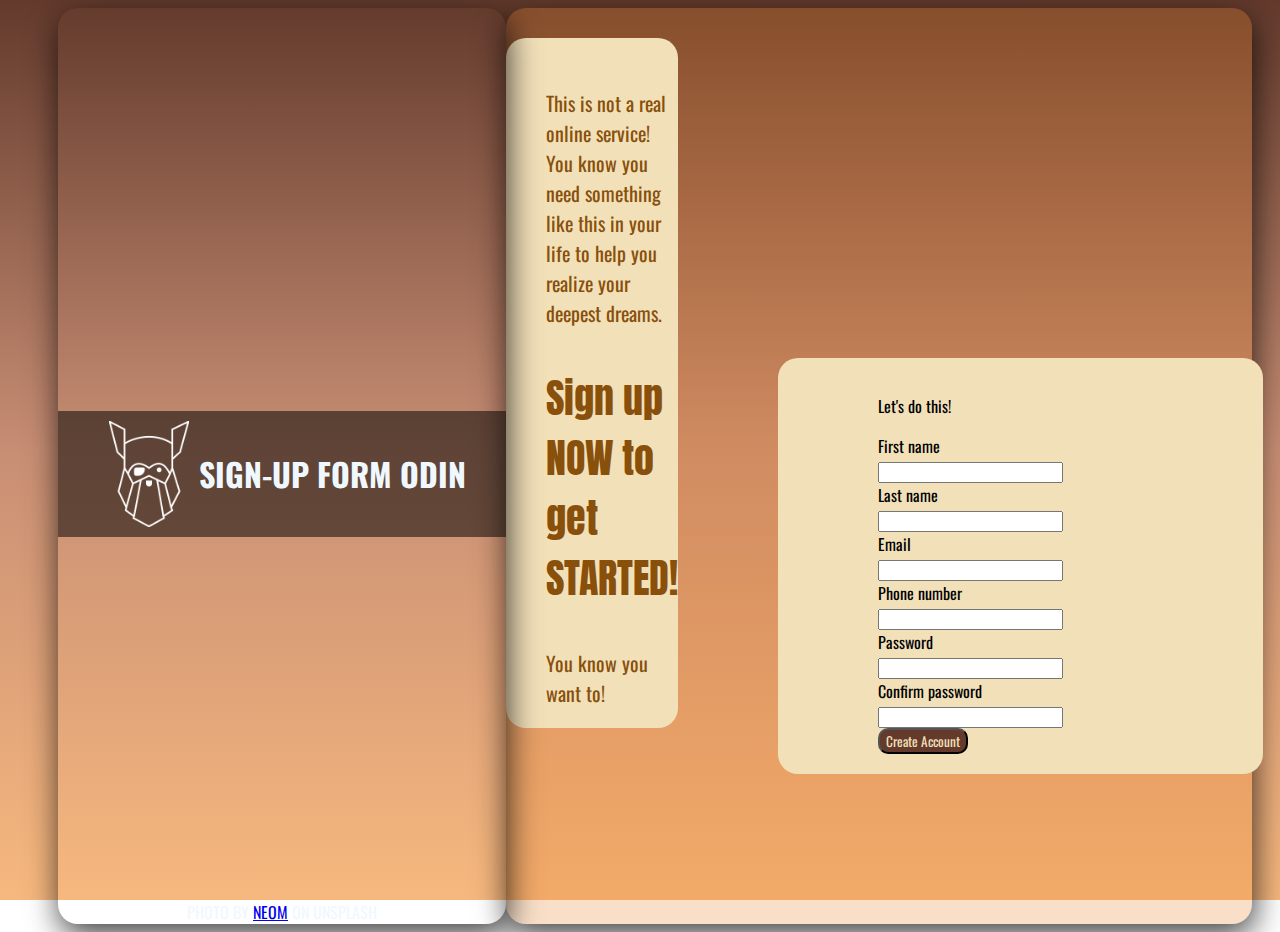
<file: odin-project-part1/index.html>
<!DOCTYPE html>
<html lang="en">
<head>
    <meta charset="UTF-8">
    <meta name="viewport" content="width=device-width, initial-scale=1.0">
    <title>Sign-Up</title>
    <link rel="stylesheet" href="style.css">
</head>
<body>
    <div class="container">
        <div class="left-side">
            <div class="photo-leaf">
                <div class="black-box">
                    <img src="assests/photos/odin-lined.png" alt="odin-logo">
                    <h1 class="title">SIGN-UP FORM ODIN</h1>
                </div>
                <div class="black-transparent-box">
                    PHOTO BY <span class="back-space"></span><a href="https://unsplash.com/photos/AdkJ-LgpTrE"> NEOM </a><span class="back-space"></span> ON UNSPLASH
                </div>
            </div>
        </div>
        <div class="form-right">
            <div class="header">
                <p id="p1">This is not a real online service! You know you need something like this in your life to help you realize your deepest dreams.</p>
                <p id="p2">Sign up NOW to get STARTED!</p>
                <p>You know you want to! </p>
            </div>
            <div class="input-right">
                <form action="#">
                    <div class="form">
                        <p class="form-title">Let's do this!</p>
                        <div class="input">
                            <label for="first-name">First name</label>
                            <input type="text" name="first-name" id="first-name" required>
                        </div>
                        
                        <div class="input">
                            <label for="last-name">Last name</label>
                            <input type="text" name="last-name" id="last-name">
                        </div>
                        
                        <div class="input">
                            <label for="email">Email</label>
                            <input type="email" name="email" id="email" required>
                        </div>
                        
                        <div class="input">
                            <label for="phone-number">Phone number</label>
                            <input type="text" name="phone-number" id="phone-number" minlength="9" maxlength="9">
                        </div>
                        
                        <div class="input">
                            <label for="password">Password</label>
                            <input type="password" name="passwor" id="passwor" required>
                        </div>
                        
                        <div class="input">
                            <label for="confirm-password">Confirm password</label>
                            <input type="password" name="confirm-password" id="confirm-password" required>
                        </div>
                    </div>
                    <div class="left button"><button type="submit">Create Account</button></div>
                </form>
            </div>
        
        </div>
    </div>
    
</body>
</html>
</file>
<file: odin-project-part1/style.css>
/* Imports */
@import url('https://fonts.googleapis.com/css2?family=Oswald&display=swap');
@import url('https://fonts.googleapis.com/css2?family=Yellowtail&display=swap');
@import url('https://fonts.googleapis.com/css2?family=Anton&display=swap');

/* Animations */
@keyframes fade-in {
    from {
        opacity: 0;
    }
    to {
        opacity: 1;
    }
}

/* left-side - style */
body {
    background-image: linear-gradient(#633a2c, #c88e74, #f7b87e);
    background-attachment: fixed;
}

.container {
    display: flex;
    align-items: stretch; /* Ensures both divs have the same height */
}

.photo-leaf {
    flex-grow: 1;
    position: relative;
    width: 35vw;
    min-width: 145px;
    height: 100vh;
    background: url(https://images.unsplash.com/photo-1683009427619-a1a11b799e05?ixlib=rb-4.0.3&ixid=M3wxMjA3fDB8MHxwaG90by1wYWdlfHx8fGVufDB8fHx8fA%3D%3D&auto=format&fit=crop&w=1170&q=80);
    background-size: cover;
    display: flex;
    justify-content: center;
    align-items: center;
    color: aliceblue;
    border-radius: 20px;
    padding-top: 1rem;
    margin-left: 50px;
    box-shadow: 2px 11px 32px 0px rgba(0,0,0,0.75);
    -webkit-box-shadow: 2px 11px 32px 0px rgba(0,0,0,0.75);
    -moz-box-shadow: 2px 11px 32px 0px rgba(0,0,0,0.75);
}

.black-transparent-box {
    font-family: "Oswald";
    position: absolute;
    display: flex;
    justify-content: center;
    bottom: 0;
}

a:visited {
    color: #fcfcfc;
}
a:hover {
    color: #e5440e;
}

.back-space {
    margin-left: 4px;
}

.black-box img {
    width: 5rem;
    padding: 10px;
}
.black-box {
    width: 100%;
    background-color: rgba(0, 0, 0, 0.527);
    line-height: 2rem;
    padding: 0px 2vw;
    display: flex;
    justify-content: center;
    align-items: center;
    font-family: "Oswald";
}

.form-right {
    display: flex;
    width: 20vw;
    /* flex-direction: column; */ /* Remove this line, as we're setting it in the container now */
    justify-content: center;
    align-items: start;
    flex-grow: 2;
    background-color: rgba(234, 134, 46, 0.264);
    border-radius: 20px;
    /* margin-left: 60px; */ /* Remove this line to let the form go under the first div */
    margin-right: 20px;
    box-shadow: 2px 11px 32px 0px rgba(0,0,0,0.75);
    -webkit-box-shadow: 2px 11px 32px 0px rgba(0,0,0,0.75);
    -moz-box-shadow: 2px 11px 32px 0px rgba(0,0,0,0.75);
    padding-left: 30px;
}

.header {
    font-family: "Oswald";
    font-size: 20px;
    color: rgb(136, 80, 11);
    background-color: rgb(242, 224, 185);
    /* padding-right: 50%; */
    margin-top: 30px;
    margin-right: 100px;
    padding-left: 100px; 
    border-radius: 20px;
    padding-left: 40px;
    padding-top: 30px;
}

#p2 {
    font-family: "Anton";
    font-size: 40px;
    animation: fade-in 2s;
}

.input-right{
    background-color:  rgb(242, 224, 185);
    font-family: "Oswald";
    border-radius: 20px;
    /* display: flex; */
    /* flex-flow: row wrap; */
    /* gap: 20px; */
    margin-top: 350px;
    margin-right: 20px;
    padding-top: 20px;
    padding-left: 100px;
    padding-bottom: 20px;
}

.form{
    padding-right: 200px;
}

.left button{
    font-family: "Oswald";
    background-color: #633a2c;
    color:rgb(242, 224, 185);
    border-radius: 10px;
    /* display: flex;
    position: absolute;
    align-items: center;
    display: flex;
    justify-content: center;
    align-items: center; */
}

.left button:hover{
    background-color:rgb(242, 224, 185) ;
    color: #633a2c ;
}
</file>
